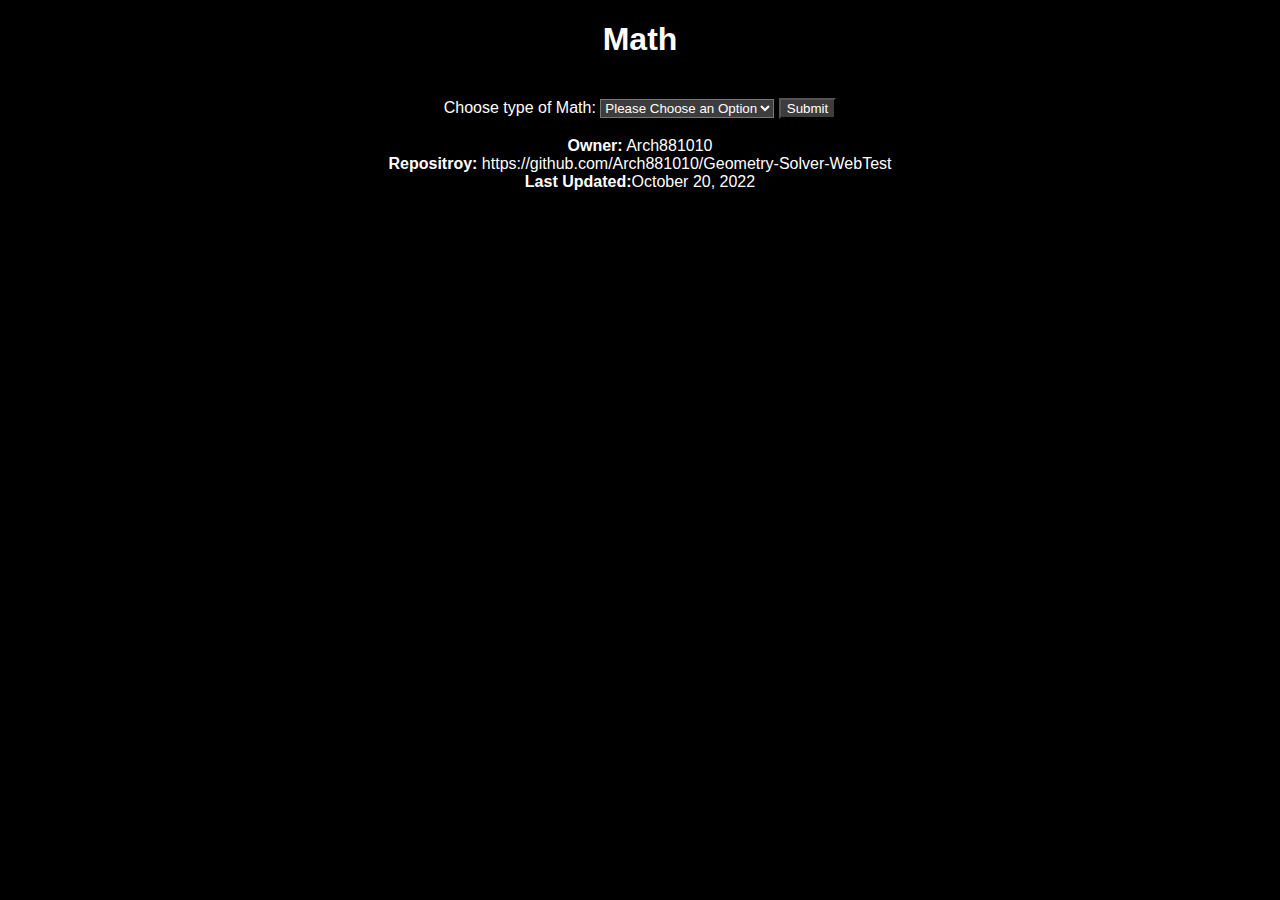
<file: index.html>
<!DOCTYPE html>
<html lang = "en">
<head> 
    <link rel="stylesheet" href="styles.css"> <!-- This refrences the style sheet.-->
    <meta charset = "UTF-8">
    <meta http-equiv = "X-UA-Compatible">
    <meta name = "viewpoint" content = "width=device-width">
    <title>Geometrey Solver (WIP)</title>
    <link rel="shortcut icon" href="https://github.com/Arch881010/Geometry-Solver-WebTest/blob/main/favicon.ico" type="image/x-icon">
</head>
<body>
<h1 class = "text">Math</h1>
<h10 class = "text" id = "h10"></h10><br>
<label for="type-math" id="math"> Choose type of Math:</label>
<select name="type-math" id = "math-type">
    <option value="blank">Please Choose an Option</option>
    <option value="distance">Point Distance</option>
    <option value="AoT">Area of A Triangle</option>
    <option value="AoC">Area of a Circle</option>
    <option value="CoC">Circumference of a Circle</option>
    <option value="SAoCu">Surface Area of a Cube</option>
    <option value="VoCu">Volume of a Cube</option>
    <option value="VoCo">Volume of a Cone</option>
    <option value="VoCy">Volume of a Cylinder</option>
    <option value="VoSp">Volume of a Sphere</option>
</select>
<button id="submit">Submit</button><br>
<div id = 'div'> 
</div>
<script src = "a.js"></script> <!-- This refrences a.js-->
<div class="owner" ><br>
    <b>Owner:</b> Arch881010<br>
    <b>Repositroy:</b> https://github.com/Arch881010/Geometry-Solver-WebTest<br>
    <b>Last Updated:</b>October 20, 2022<br>
</div>
</body>
</html>
</file>
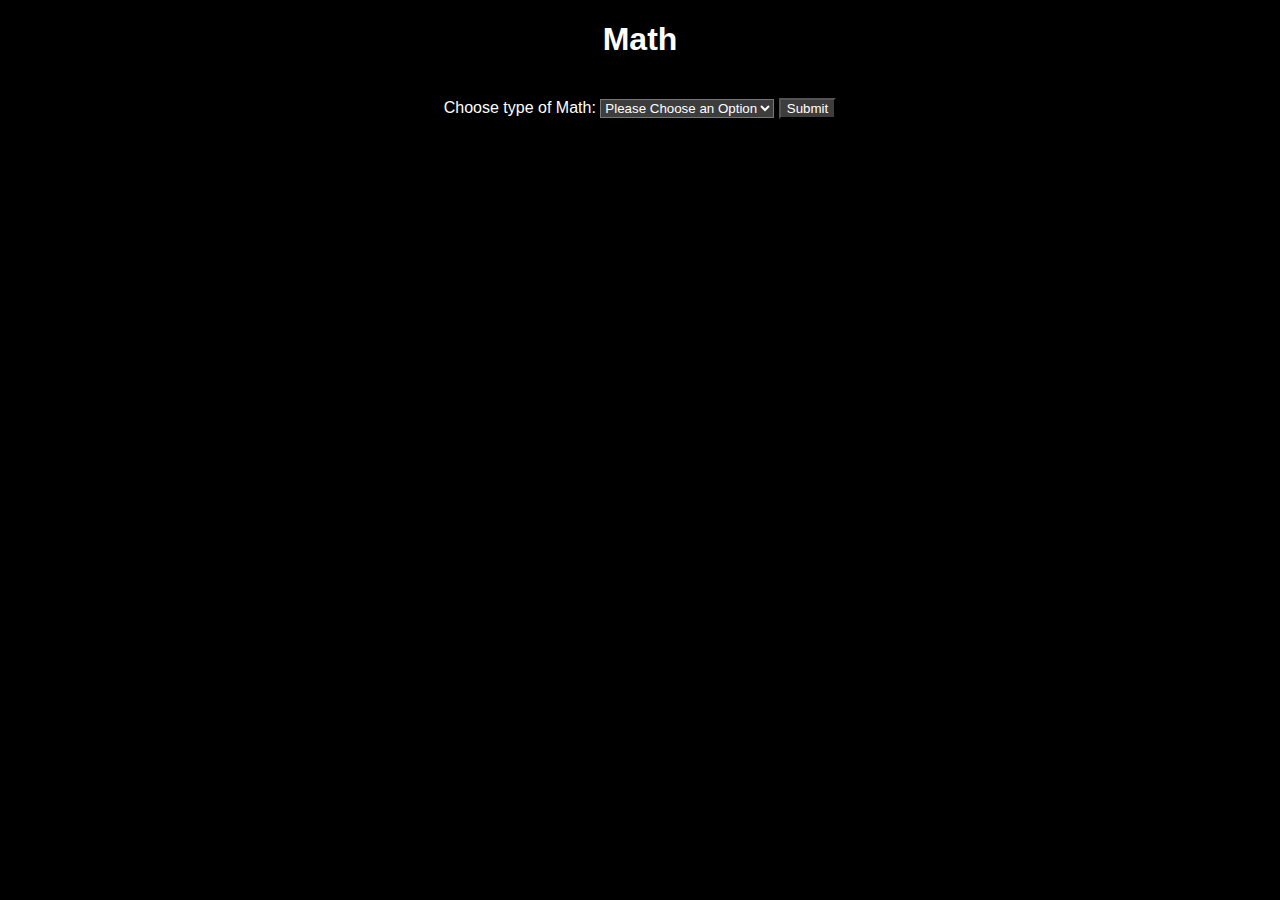
<file: test.html>
<!DOCTYPE html>
<html lang = "en">
<head> 
    <link rel="stylesheet" href="styles.css"> <!-- This refrences the style sheet.-->
    <meta charset = "UTF-8">
    <meta http-equiv = "X-UA-Compatible">
    <meta name = "viewpoint" content = "width=device-width">
    <title>Geometrey Solver (WIP)</title>
</head>
<body>
<h1 class = "text">Math</h1>
<h10 class = "text" id = "h10"></h10><br>
<label for="type-math" id="math"> Choose type of Math:</label>
<select name="type-math" id = "math-type">
    <option value="blank">Please Choose an Option</option>
    <option value="distance">Point Distance</option>
    <option value="AoT">Area of A Triangle</option>
    <option value="AoC">Area of a Circle</option>
    <option value="CoC">Circumference of a Circle</option>
    <option value="SAoCu">Surface Area of a Cube</option>
    <option value="VoCu">Volume of a Cube</option>
    <option value="VoCo">Volume of a Cone</option>
    <option value="VoCy">Volume of a Cylinder</option>
    <option value="VoSp">Volume of a Sphere</option>
</select>
<button id="submit">Submit</button><br>
<div id = 'div'> 
</div>
<script src = "a.js"></script> <!-- This refrences a.js-->
</body>
</html>
</file>
<file: styles.css>
body {
    text-align: center;
    background-color: rgb(0, 0, 0);
    color: white;
    font-family: Arial;
}
#submit {
    text-align: center;
    background-color: rgb(62, 61, 61);
    color: White;
    font-family: Arial;
}
#equ {
    text-align: center;
    background-color: rgb(62, 61, 61);
    color: White;
    font-family: Arial;
}
#solve {
    text-align: center;
    background-color: rgb(62, 61, 61);
    color: White;
    font-family: Arial;
}
#math-type{
    text-align: left;
    background-color: rgb(62, 61, 61);
    color: White;
    font-family: Arial; 
}
</file>
